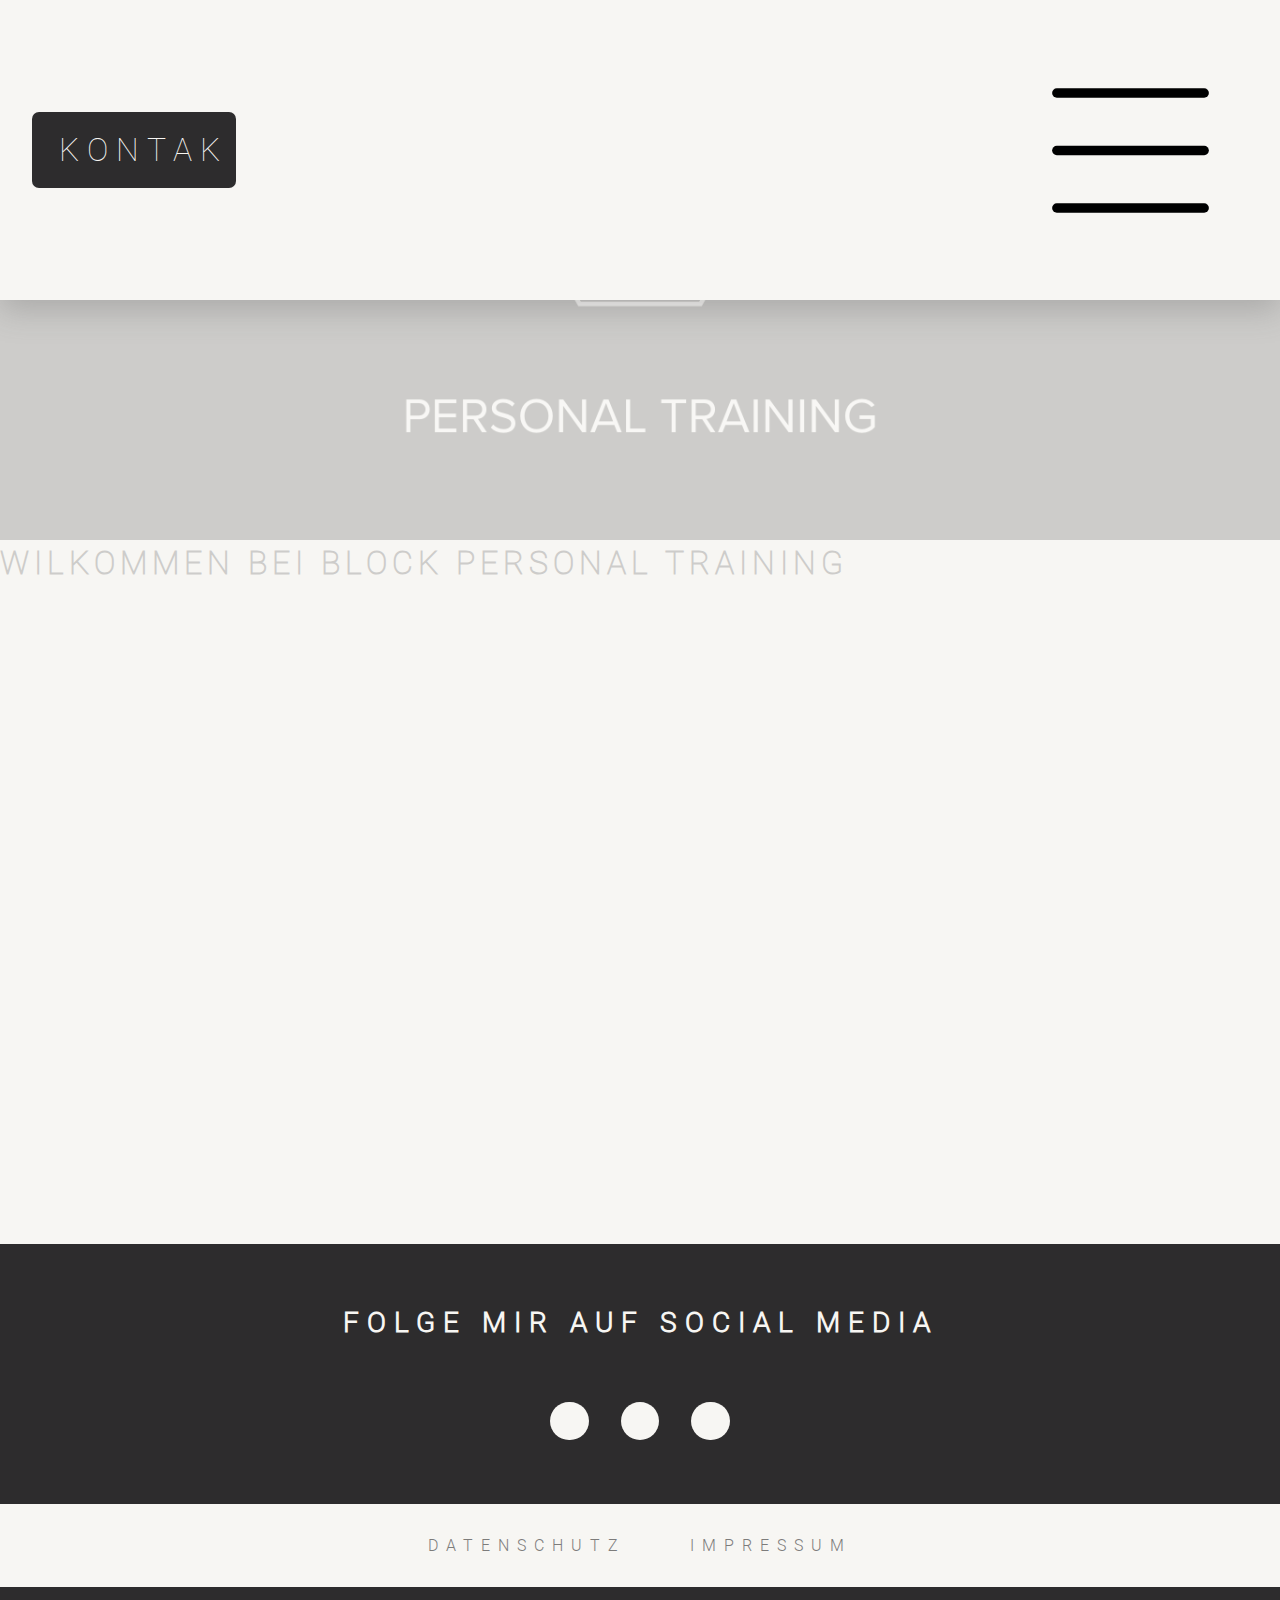
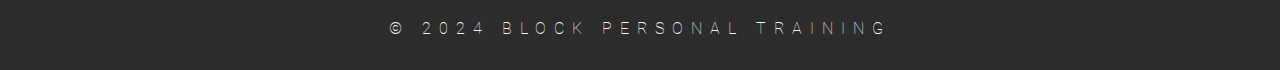
<file: index.html>
<!DOCTYPE html>
<html lang="de">
<head>
    <meta charset="UTF-8">
    <meta name="viewport" content="width=device-width, initial-scale=1.0">
    <link rel="stylesheet" href="style.css">
    <link rel="stylesheet" href="https://cdnjs.cloudflare.com/ajax/libs/font-awesome/6.5.1/css/all.min.css" integrity="sha512-DTOQO9RWCH3ppGqcWaEA1BIZOC6xxalwEsw9c2QQeAIftl+Vegovlnee1c9QX4TctnWMn13TZye+giMm8e2LwA==" crossorigin="anonymous" referrerpolicy="no-referrer" />
    <title>Block Personal Training</title>
    <link rel="icon" href="Bilder/Favicon-new.png" type="png">
</head>

<body>


    <header></header>
        <ul class='nav-bar'>
            <li class="kontakt"><button type="button" class="kontakt-button"><a href="Unterseiten/Kontaktformular.html"><h2>KONTAKT</h2></a></button></li>
            <input type='checkbox' id='check' />
            <label id='overlay' for="check"></label>
            <span class="menu">
                <li><label for="check" class="close-menu"><img type=svg src="Bilder/close.svg" alt=""></label></li>
                <li><a href="index.html"><h2>HOME</h2></a></li>
                <li><a href="/Unterseiten/übermich.html"><h2>ÜBER MICH</h2></a></li>
                <li><a href="/Unterseiten/Leistungen.html"><h2>LEISTUNGEN</h2></a></li>
            </span>
            <span>
            <label for="check" class="open-menu"><img type=svg src="Bilder/hamburger-icon.svg" alt=""></label>
            </span>
        </ul>
    </header>

  <main>
    <div class="headerspace"></div>

    <div class="logo"> 
        <img src="Bilder/Header.jpg" alt="Logo">
    </div>
        
    <div class="Textbereich"> 
     <h1>WILKOMMEN BEI BLOCK PERSONAL TRAINING</h1>
    </div>
</main>  

<footer>
    <div class="socialmedia"> 
        <div class="folge-mir">
            <h4>FOLGE MIR AUF SOCIAL MEDIA</h4>
        </div>
        <div class="social-icons">
            <a href="https://www.instagram.com/blockpersonaltraining/"><i class="fa-brands fa-instagram"></i></a>
            <a href="https://www.facebook.com/profile.php?id=61556285098446"><i class="fa-brands fa-facebook"></i></a>
            <a href="https://www.tiktok.com/@blockpersonaltraining"><i class="fa-brands fa-tiktok"></i></a>
        </div>
    </div>  
    
    <div class="datenschutz-impressum">
        <a href="Unterseiten/datenschutz.html"><h5>DATENSCHUTZ</h5></a>
        <a href="Unterseiten/impressum.html"><h5>IMPRESSUM</h5></a>
    </div>

    <div class="copyright">
         <h6>&copy; 2024 BLOCK PERSONAL TRAINING</h6>
    </div>

</footer>
</body>
</html>
</file>
<file: style.css>
@font-face{
    font-family: Überschrift;
    src: url(Schriften/Roboto-Medium.ttf);}
@font-face{
    font-family: Unterschrift;
    src: url(Schriften/Roboto-Light.ttf);}
@font-face{
    font-family: Normale-Schrift;
    src: url(Schriften/Roboto-Thin.ttf);}

/*Allgemein*/
 *{
    max-width: 100%;
    box-sizing: border-box;
    -webkit-box-sizing: border-box;
    -moz-box-sizing: border-box;
    margin: 0;
    padding: 0;
    overscroll-behavior: none;
    overflow-x: clip;}
html {
    max-width: 100%;
    height: 100%;
    box-sizing: border-box;
    width: 100%;}
body{
    max-width: 100%;
    box-sizing: border-box;
    max-height: 100%;
    background-color: #F7F6F3;
    font-family: 'Normale-Schrift'Arial, Helvetica, sans-serif;
    margin: 0;
    padding: 0;}

/*Header*/
/*Header-Navigation-Bar*/
.nav-bar {
    box-sizing: border-box;
    width: 100%;
    display: flex;
    justify-content: space-between;
    align-items: center;
    list-style: none;
    position: fixed;
    z-index: 999;
    margin: 0;
    padding: 0;
    top: 0;
    right: 0;
    background-color: #F7F6F3;
    box-shadow: 0px 10px 30px 0px #5f5f5f4f;}
.open-menu {
    box-sizing: border-box;
    right: 2.5%;
    display: flex;
    cursor: pointer;}
.open-menu img{
    box-sizing: border-box;
    width: 100%;
    height: 100%;
    padding: 2.5%;}
#check {display: none;}
/*Header-Menu*/
.close-menu {
    box-sizing: border-box;    
    right: 2.5%;
    display: flex;}
.close-menu img{
    box-sizing: border-box;
    width: 25.5%;
    max-width: 100%;
    max-height: 100%;
    padding-top: 5%;
    padding-bottom: 5%;
    padding-right: 5%;
    padding-left: 5%;
    filter: brightness(0) saturate(100%) invert(96%) sepia(40%) saturate(359%) hue-rotate(306deg) brightness(112%) contrast(93%);}        
.menu {       
    flex-direction: column;
    align-items: left;
    width: 50%;
    height: 100%;
    position: fixed;
    top: 0;
    float: right;
    z-index: 100;
    background-color: #2D2C2D;
    display: none;
    box-shadow: -10px 0px 30px 0px #5f5f5f4f;}   
.menu li{
    box-sizing: border-box;
    list-style: none;
    display: flex;
    justify-content: center;
    width: 100%;}
.menu li a {
    box-sizing: border-box;
    width: 100%;
    padding: 5%;
    padding-left: 7.5%;
    color: #F7F6F3;
    text-decoration: none;
    box-sizing: border-box;
    margin: 0;
    letter-spacing: 0.5rem;
    font-weight: 100;
    font-size: 1rem;
    font-family: 'Normale-Schrift', Arial, Helvetica, sans-serif;}
.menu li a:hover{
    box-sizing: border-box;
    background-color: #F7F6F3;
    color: #2D2C2D;}
#check:checked ~ .menu {
    right: 0;
    display: flex;}  
#check:checked ~ #overlay{
    height: 100%;
    width: 100%;
    position: fixed;
    top: 0;
    left: 0;}
/*Header-Kontakt-Button*/
.kontakt{
    box-sizing: border-box;
    list-style: none;
    padding: 2.5%;
    display: flex;
    justify-content:flex-start ;} 
.kontakt button{
    max-width: 100%;
    max-height: 100%;
    min-width: fit-content;
    min-height: fit-content;
    border: none;
    box-shadow: none;
    outline: none;
    display: flex;
    justify-content: center;
    margin: 0;
    box-sizing: border-box;
    background-color: #2D2C2D;
    color: #F7F6F3;
    border-radius: 7px 7px;}
.kontakt button a{
    box-sizing: border-box;
    max-width: 100%;
    margin: 0;
    display: flex;
    color: #F7F6F3;
    justify-content: center;
    padding-top: 5%;
    padding-bottom: 5%;
    padding-right: 5%;
    padding-left: calc(5% + 0.5rem);
    text-decoration: none;
    font-family: 'Normale-Schrift', Arial, Helvetica, sans-serif;
    border-radius: 7px 7px;}
.kontakt button h2{
        padding: 5%;
        font-weight: 10;
        font-size: 2rem;
        letter-spacing: 0.5rem;}
.kontakt button a:hover{
    outline-width: thin;
    outline-color: #2D2C2D;
    outline-style: solid;
    background-color: #F7F6F3;
    color: #2D2C2D;
    text-decoration: none;}


main{
    width: 100%;    
    max-width: 100%;
    box-sizing: border-box;
    margin: 0;
    background-color: #F7F6F3;
    opacity: 0.2;}

/*Logo*/
.logo{width: 100%;}
.logo img{width: 100%;}


/*Footer*/
footer{
    max-width: 100%;
    box-sizing: border-box;
    margin: 0;}
/*Footer-Social Media*/
.socialmedia{
    margin: 0;
    padding: 0;
    box-sizing: border-box;
    background-color: #2D2C2D;
    justify-content: center;
    display: block;}
.folge-mir{
    box-sizing: border-box;
    text-decoration: none;
    padding: 2.5%;
    color: #F7F6F3;
    text-align: center;}
.folge-mir h4{
    color: #F7F6F3;
    box-sizing: border-box;
    margin: 0;
    padding: 2.5%;
    letter-spacing: 0.5rem;
    font-size: 1.75rem;
    font-family: 'Unterschrift', Arial, Helvetica, sans-serif;}
.social-icons{
    background-color: #2D2C2D ;
    margin: 0;
    box-sizing: border-box;
    display: flex;
    justify-content: center;
    padding-bottom: 5%;}
.social-icons a{
    text-decoration: none;
    box-sizing: border-box;
    padding: 1.5%;
    margin-left: 1.25%;
    margin-right: 1.25%;
    color: #2D2C2D;
    background-color: #F7F6F3;
    border-radius: 50%;}
.social-icons a i{
    font-size: 2em;
    color: #2D2C2D;
    opacity: 0.9;}
.social-icons a:hover {
   background-color: #2D2C2D; 
   transition: 0.1s;
outline-width: thin;
outline-color: #F7F6F3;
outline-style: solid;}
.social-icons a:hover i{
    color: #F7F6F3; 
    transition: 0.1s;}
/*Footer-Datenschutz&Impressum*/
.datenschutz-impressum{
    background-color: #F7F6F3 ;
    margin: 0;
    box-sizing: border-box;
    justify-content: center;
    align-items:center;
    display: flex;
    color: #2D2C2D;}
.datenschutz-impressum a{
    text-decoration: none;
    padding: 2.5%;
    opacity:0.6;
    transition: 0.5ms;}
.datenschutz-impressum a h5{
    color: #2D2C2D;
    box-sizing: border-box;
    margin: 0;
    letter-spacing: 0.5rem;
    font-weight: 100;
    font-size: 1rem;
    font-family: 'Unterschrift', Arial, Helvetica, sans-serif;}
.datenschutz-impressum a:hover{
    opacity: 1;
    transition: 0.5ms;}
/*Footer-Copyright*/
.copyright{
    background-color: #2D2C2D ;
    margin: 0;
    box-sizing: border-box;
    justify-content: center;
    display: flex;
    color: #F7F6F3;
    font-family: 'Normale-Schrift', Arial, Helvetica, sans-serif;}
.copyright h6{
    box-sizing: border-box;
    margin: 0;
    padding: 2.5%;
    letter-spacing: 0.5rem;
    font-family: 'Normale-Schrift', Arial, Helvetica, sans-serif;
    font-weight: 100;
    font-size: 1rem;}

/*



/*Header-space
.headerspace{
    
    width: 100%;
    height: 32px;
    background-color: #F7F6F3;
    margin-bottom: 0;}

/*Logo
.logo{max-width: 100%;}
img{max-width: 100%;}

Textbereich*/
.Textbereich {
    background-color: #F7F6F3;
    font-family: 'Normale-Schrift', Arial, Helvetica, sans-serif;
    text-align: left; 
    letter-spacing: 5px;
    color: #2D2C2D;
    width: 100%;
    margin: 0;
    padding: 0;
    min-width: 100vw;
    max-width: 100vw;
    height: 700px ;}
</file>
